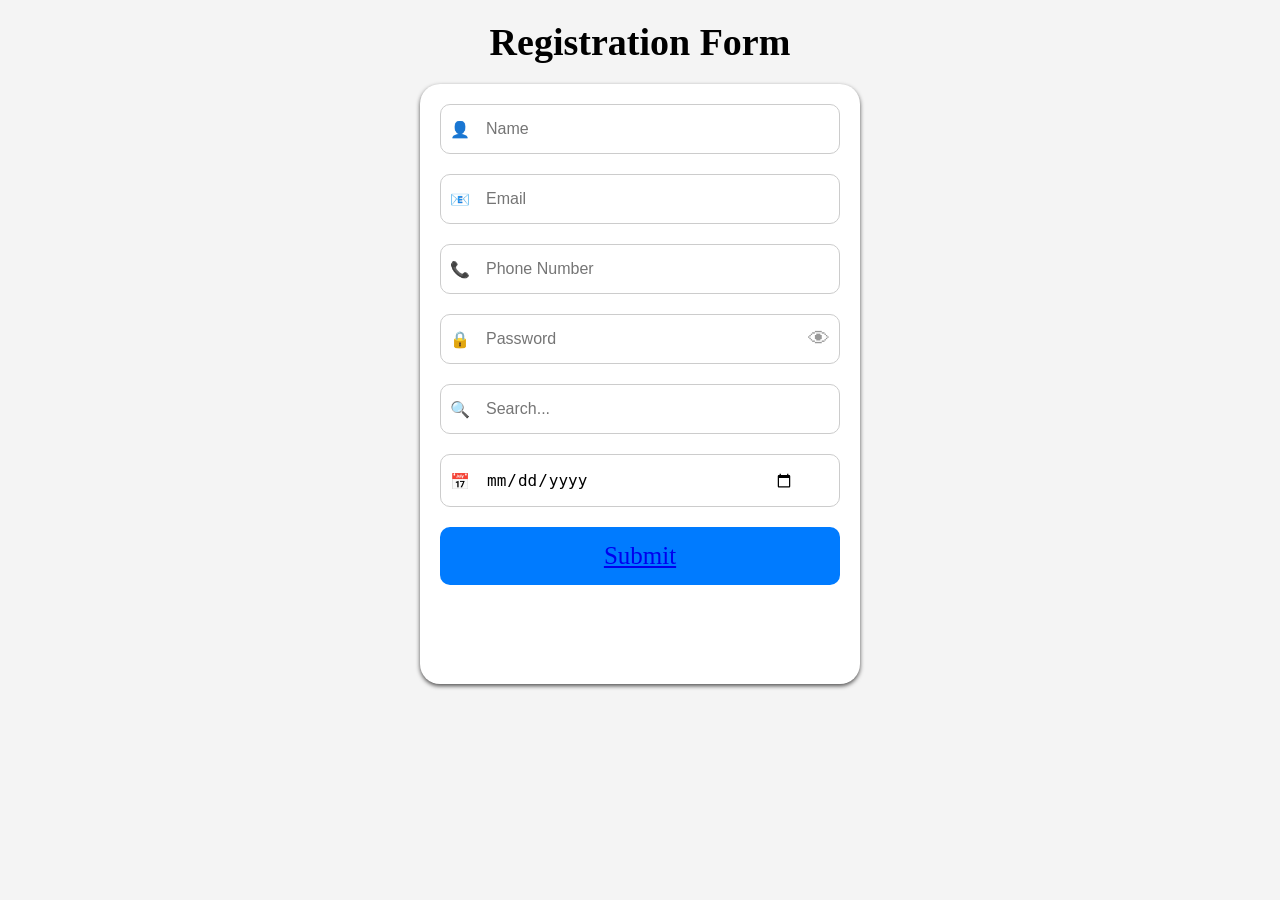
<file: form.html>
<!DOCTYPE html>
<html lang="en">
<head>
    <meta charset="UTF-8">
    <meta name="viewport" content="width=device-width, initial-scale=1.0">
    <title>Document</title>
    <link rel="stylesheet" href="form.css">
</head>
<body>
    <h1>Registration Form</h1>
    <form>
    <div class="Form-group">
        <span class="prefix">👤</span>
        <input type="text" id="name" placeholder="Name">

    </div>
    <div class="Form-group">
        <span class="prefix">📧</span>
        <input type="email" id="email" placeholder="Email">
    </div>
    <div class="Form-group">
        <span class="prefix">📞</span>
        <input type="tel" id="phone" placeholder="Phone Number" name="phone">
    </div>
    <div class="Form-group">
        <span class="prefix">🔒</span>
        <span class="sufix">👁</span>
        <input type="password" id="password" placeholder="Password">
    </div>
    <div class="Form-group">
        <span class="prefix">🔍</span>
        <input type="search" id="search" name="search" placeholder="Search...">
    </div>
    <div class="Form-group">
        <span class="prefix">📅</span>
        <input type="date" id="date" name="date">
    </div>
    <div class="Form-group">
        <button class="but" type="submit" ><a href="/index.html">Submit</a></button>
    </div>
</form>

</body>

</html>
</file>
<file: form.css>
* {
    margin: 0;
    padding: 0;
  box-sizing: border-box;
}
body {
    font-family: Arial, sans-serif;
    background-color: #f4f4f4;
    padding: 20px;
}
h1 {
    text-align: center;
    margin-bottom: 20px;
    color: black;
    font-size: 38px;
    font-weight: bold;
    font-family:'Times New Roman', Times, serif;
}
form {
    background-color: #fff;
    padding: 20px;
    border-radius: 20px;
    box-shadow: 0 2px 4px rgb(81, 80, 80);
    max-width: 440px;
    margin: auto;
    height: 600px;
}
.Form-group {
    position: relative;
    margin-bottom: 20px;
    max-width: 400px;


}
.Form-group input {
    width: 100%;
    padding: 15px 45px;
    border-radius: 10px;
    border: 1px solid #ccc;
    font-size: 16px;
    outline: none;
}
.Form-group input:focus {
    border-color: #646463;
    border-width: 2px;
    box-shadow: 10px 10px 50px grey;
}
.prefix {
    position: absolute;
    top: 50%;
    left: 10px;
    transform: translateY(-50%);
    color: #999;
    font-size: 16px;
}
.sufix {
    position: absolute;
    top: 50%;
    right: 10px;
    transform: translateY(-50%);
    color: #999;
    font-size: 22px;
}
.but{
    width: 100%;
    padding: 15px;
    border-radius: 10px;
    border: none;
    font-family: 'Times New Roman', Times, serif;
    background-color: #007BFF;
    color: rgb(255, 255, 255);
    font-size: 25px;
    cursor: pointer;
    margin: 0px;
    text-decoration: none;
}.but:hover {
    background-color: #0056b3;
    text-decoration: none;
}
</file>
